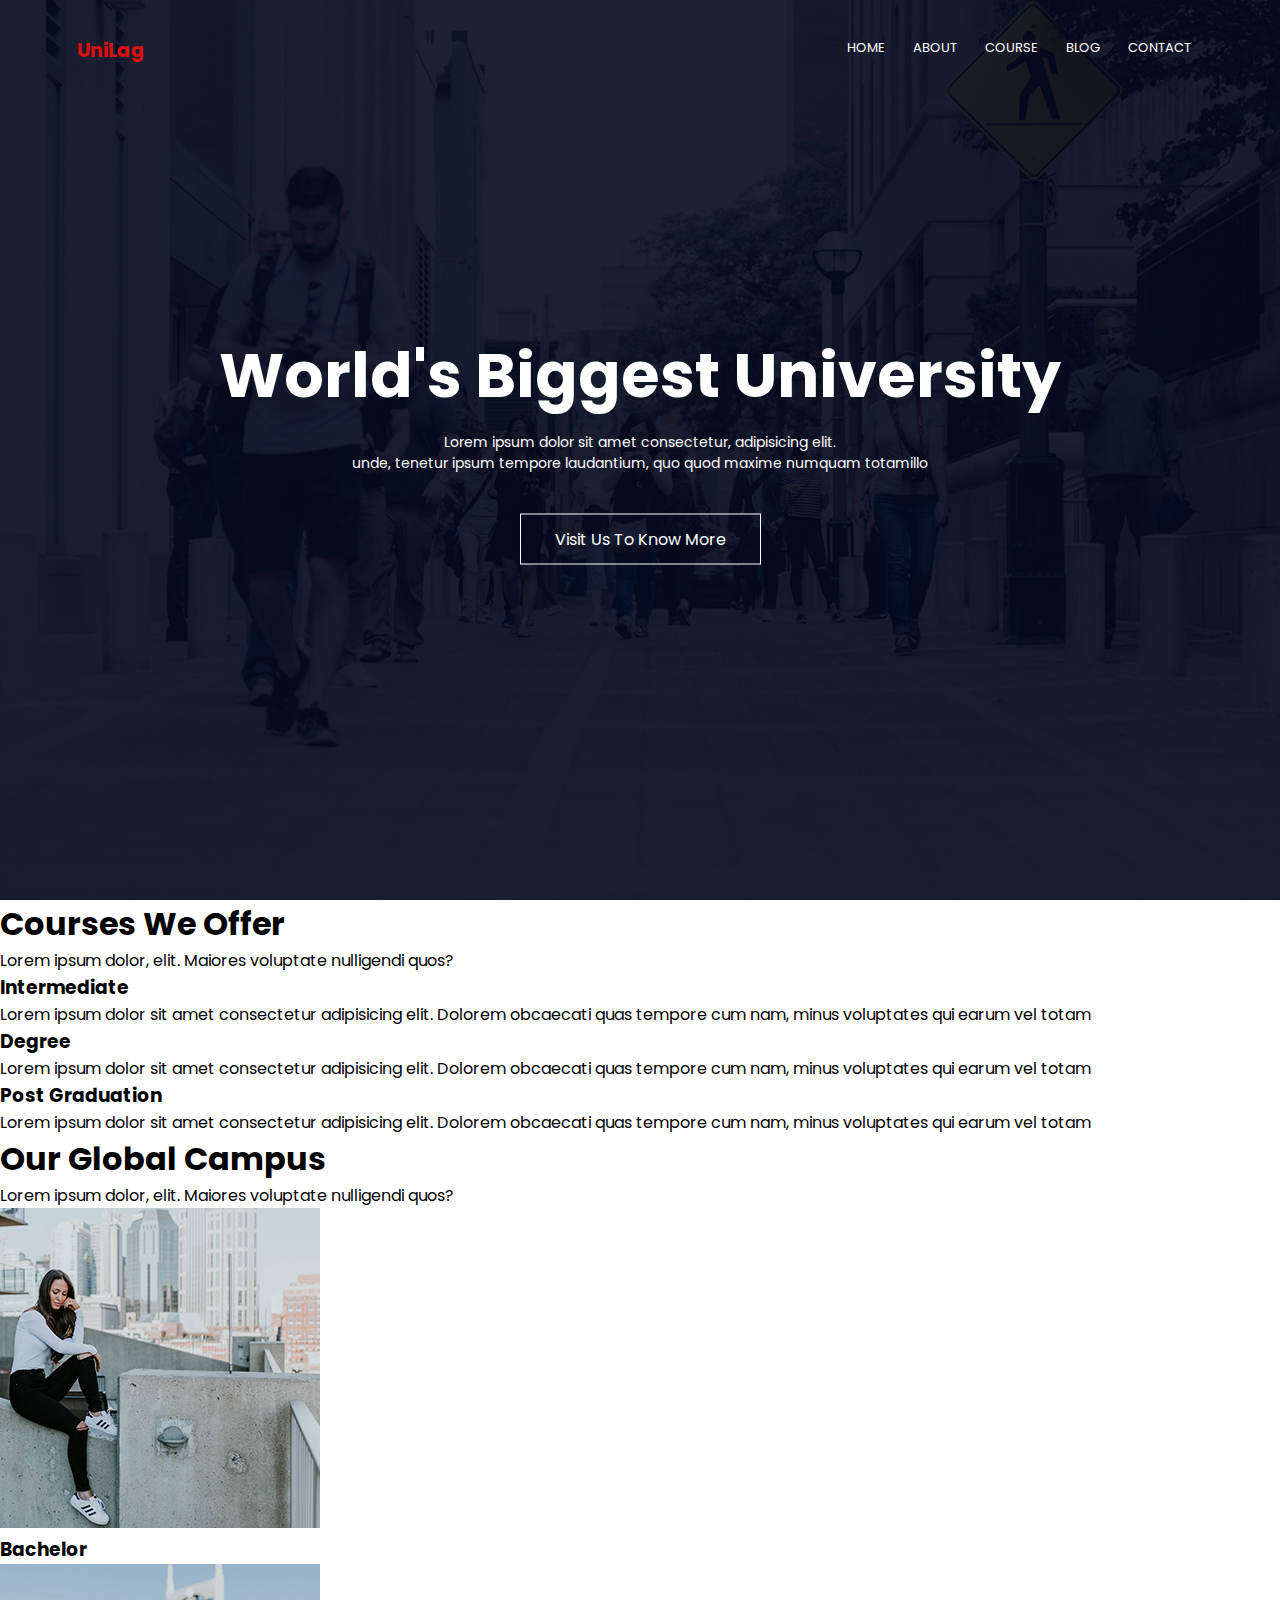
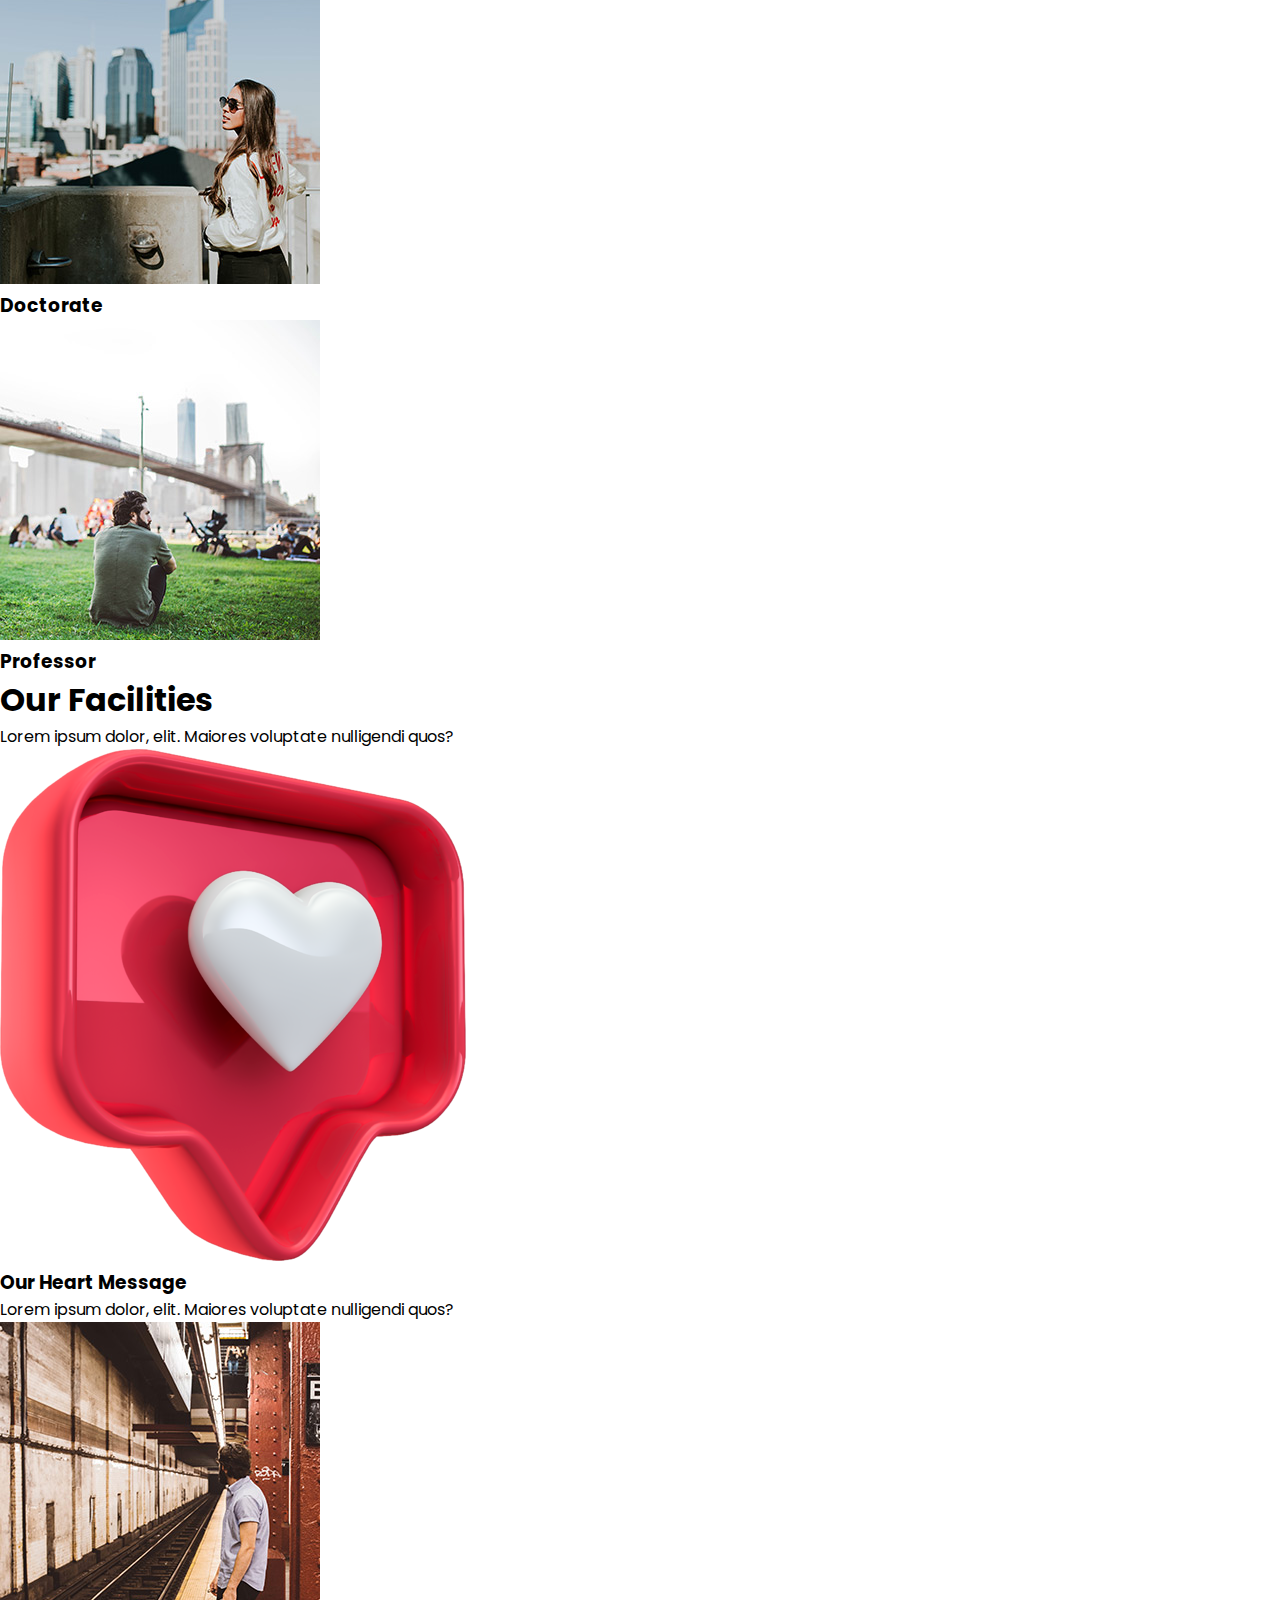
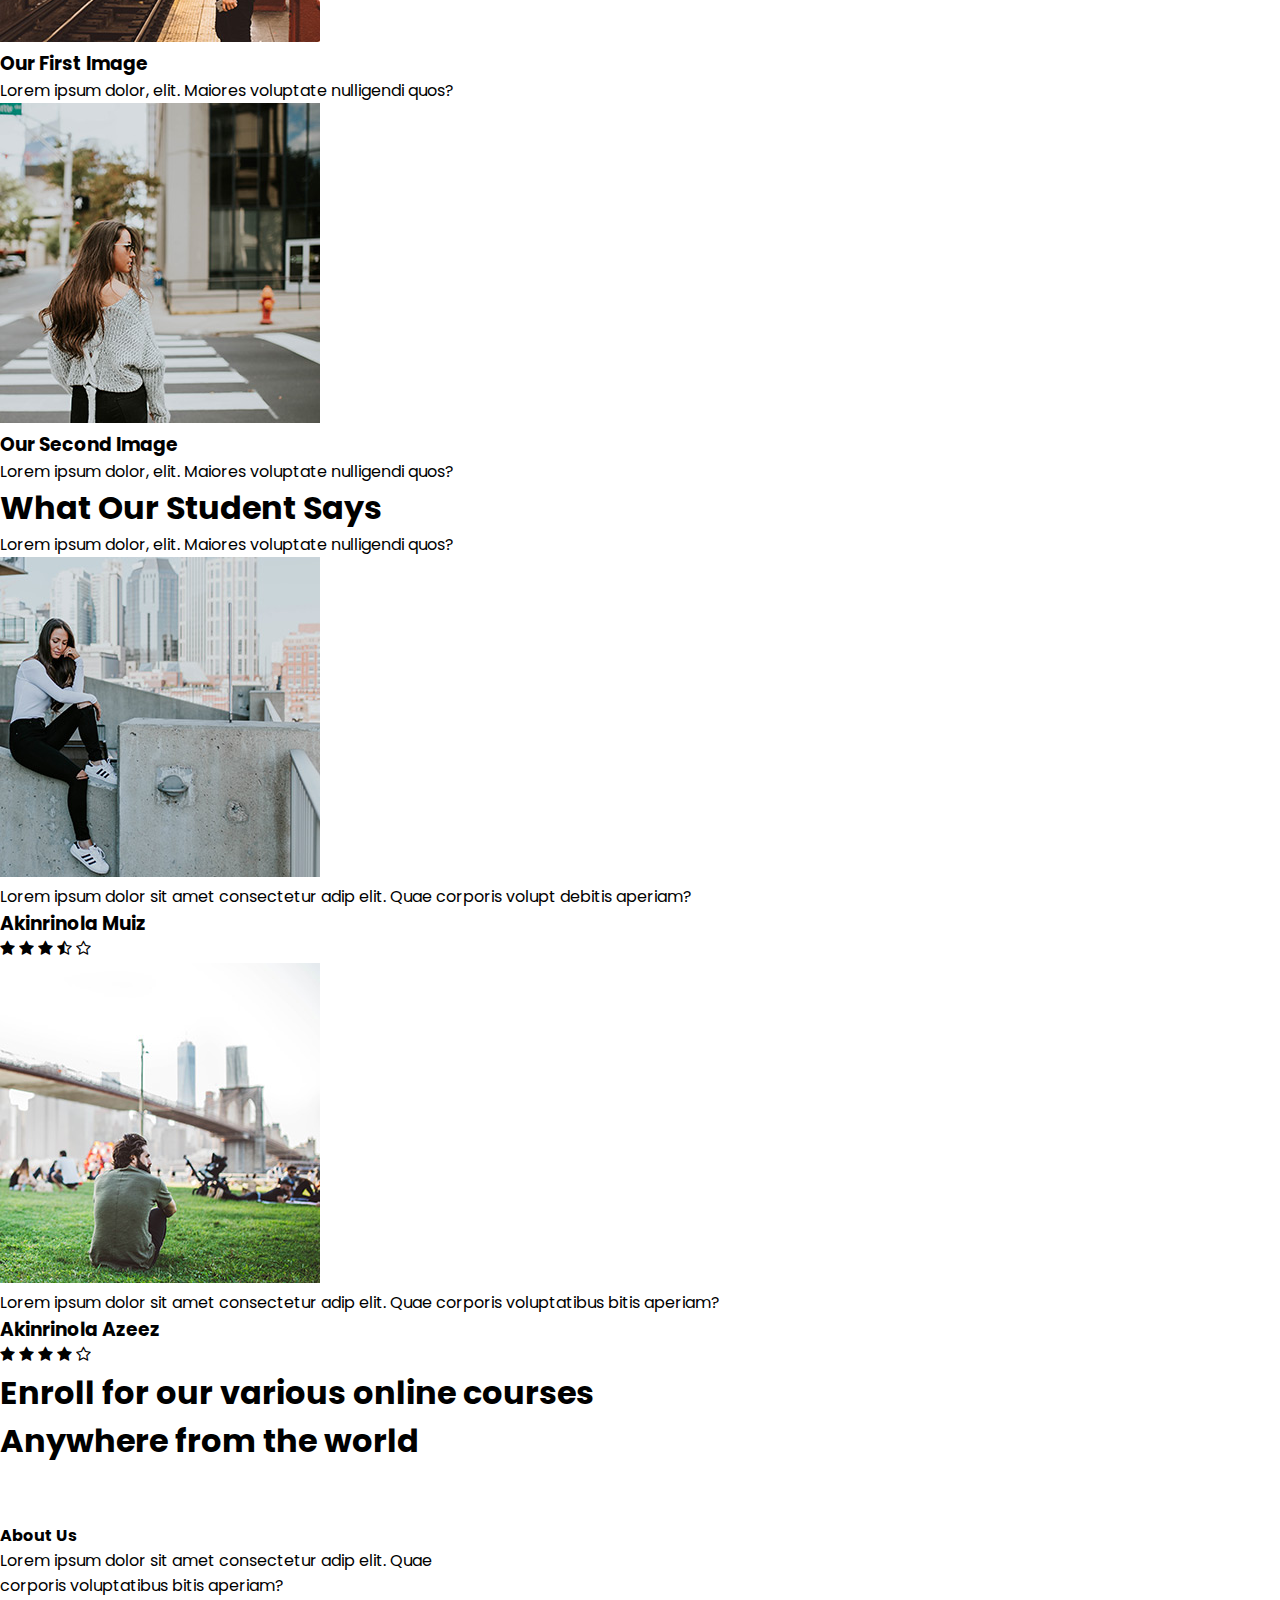
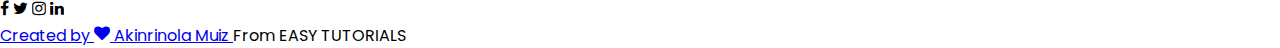
<file: index.html>
<!DOCTYPE html>
<html lang="en">

<head>
    <meta charset="UTF-8">
    <meta name="viewport" content="width=device-width, initial-scale=1.0">
    <title>University website design</title>
    <link rel="preconnect" href="https://fonts.googleapis.com">
    <link rel="preconnect" href="https://fonts.gstatic.com" crossorigin>
    <link href="https://fonts.googleapis.com/css2?family=Poppins:wght@400;600&display=swap" rel="stylesheet">
    <link rel="stylesheet" href="style.css">
    <link rel="stylesheet" href="https://stackpath.bootstrapcdn.com/font-awesome/4.7.0/css/font-awesome.min.css">
</head>

<body>
    <section class="header">
        <nav>
            <h3> <a href="index.html">UniLag</a></h3></a>
            <div class="nav-links" id="navLinks">
                <i class="fa fa-times" onclick="hideMenu()"></i>

                <ul>
                    <li><a href="index.html">HOME</a></li>
                    <li><a href="about.html">ABOUT</a></li>
                    <li><a href="course.html">COURSE</a></li>
                    <li><a href="index.html">BLOG</a></li>
                    <li><a href="index.html">CONTACT</a></li>
                </ul>
            </div>
            <i class="fa fa-bars" onclick="showMenu()"></i>
        </nav>
        <div class="text-box">
            <h1>World's Biggest University</h1>
            <p>Lorem ipsum dolor sit amet consectetur, adipisicing elit. <br>
                unde, tenetur ipsum tempore laudantium, quo quod maxime numquam totamillo</p>
            <a href="" class="hero-button">Visit Us To Know More</a>
        </div>
    </section>
    <!-- COURSE -->
    <section class="course">
        <h1>Courses We Offer</h1>
        <p>Lorem ipsum dolor, elit. Maiores voluptate nulligendi quos?</p>
        <div class="row">
            <div class="course-col">
                <h3>Intermediate</h3>
                <p>Lorem ipsum dolor sit amet consectetur adipisicing elit. Dolorem obcaecati quas tempore cum nam,
                    minus voluptates qui earum vel totam<br></p>
            </div>
            <div class="course-col">
                <h3>Degree</h3>
                <p>Lorem ipsum dolor sit amet consectetur adipisicing elit. Dolorem obcaecati quas tempore cum nam,
                    minus voluptates qui earum vel totam<br></p>
            </div>
            <div class="course-col">
                <h3>Post Graduation</h3>
                <p>Lorem ipsum dolor sit amet consectetur adipisicing elit. Dolorem obcaecati quas tempore cum nam,
                    minus voluptates qui earum vel totam<br></p>
            </div>
        </div>
    </section>

    <!-- campus -->
    <section class="campus">
        <h1>Our Global Campus</h1>
        <p>Lorem ipsum dolor, elit. Maiores voluptate nulligendi quos?</p>

        <div class="row">
            <div class="campus-col">
                <img src="images/pic01.jpg">
                <div class="layer">
                    <h3>Bachelor</h3>
                </div>
            </div>
            <div class="campus-col">
                <img src="images/pic02.jpg">
                <div class="layer">
                    <h3>Doctorate</h3>
                </div>
            </div>
            <div class="campus-col">
                <img src="images/pic03.jpg">
                <div class="layer">
                    <h3>Professor</h3>
                </div>
            </div>
        </div>
        </div>
    </section>
    <!-- facilities -->
    <section class="facilities">
        <h1>Our Facilities</h1>
        <p>Lorem ipsum dolor, elit. Maiores voluptate nulligendi quos?</p>
        <div class="row">
            <div class="facilities-col">
                <img src="images/heartMessage.png">
                <h3>Our Heart Message</h3>
                <p>Lorem ipsum dolor, elit. Maiores voluptate nulligendi quos?</p>
            </div>
            <div class="facilities-col">
                <img src="images/pic04.jpg">
                <h3>Our First Image</h3>
                <p>Lorem ipsum dolor, elit. Maiores voluptate nulligendi quos?</p>

            </div>
            <div class="facilities-col">
                <img src="images/pic05.jpg">
                <h3>Our Second Image</h3>
                <p>Lorem ipsum dolor, elit. Maiores voluptate nulligendi quos?</p>
            </div>
        </div>
    </section>

    <!-- testimonials -->
    <section class="testimonials">
        <h1>What Our Student Says</h1>
        <p>Lorem ipsum dolor, elit. Maiores voluptate nulligendi quos?</p>
        <div class="row">
            <div class="testimonial-col">
                <img src="images/pic01.jpg">
                <div>
                    <p>Lorem ipsum dolor sit amet consectetur adip elit.
                        Quae corporis volupt debitis aperiam?
                    <h3>Akinrinola Muiz</h3>
                    <i class="fa fa-star"></i>
                    <i class="fa fa-star"></i>
                    <i class="fa fa-star"></i>
                    <i class="fa fa-star-half-o"></i>
                    <i class="fa fa-star-o"></i>
                    </p>
                </div>
            </div>
            <div class="testimonial-col">
                <img src="images/pic03.jpg">
                <div>
                    <p>Lorem ipsum dolor sit amet consectetur adip elit.
                        Quae corporis voluptatibus bitis aperiam?
                    <h3>Akinrinola Azeez</h3>
                    <i class="fa fa-star"></i>
                    <i class="fa fa-star"></i>
                    <i class="fa fa-star"></i>
                    <i class="fa fa-star"></i>
                    <i class="fa fa-star-o"></i>
                    </p>
                </div>
            </div>
        </div>

    </section>

    <!-- call To Action -->
    <section class="cta">
        <h1>Enroll for our various online courses <br>Anywhere from the world</h1>
        <a href="" class="hero-button">CONTACT US</a>
    </section>

    <!-- footer -->

    <section class="footer">
        <h4>About Us</h4>
        <p>Lorem ipsum dolor sit amet consectetur adip elit.
            Quae <br>corporis voluptatibus bitis aperiam?</p>
        <div class="icon">
            <i class="fa fa-facebook"></i>
            <i class="fa fa-twitter"></i>
            <i class="fa fa-instagram"></i>
            <i class="fa fa-linkedin"></i>
        </div>
        <p><a href="https://wa.me/message/jpa567ss7taep1">Created by <i class="fa fa-heart"></i> Akinrinola Muiz </a>From EASY TUTORIALS</p>
    </section>

    <!-- javascript for toggle menu -->
    <script>
        var navLinks = document.getElementById("navLinks");
        function showMenu() {
            navLinks.style.right = "0";
        }
        function hideMenu() {
            navLinks.style.right = "-200px";
        }
    </script>
</body>

</html>
</file>
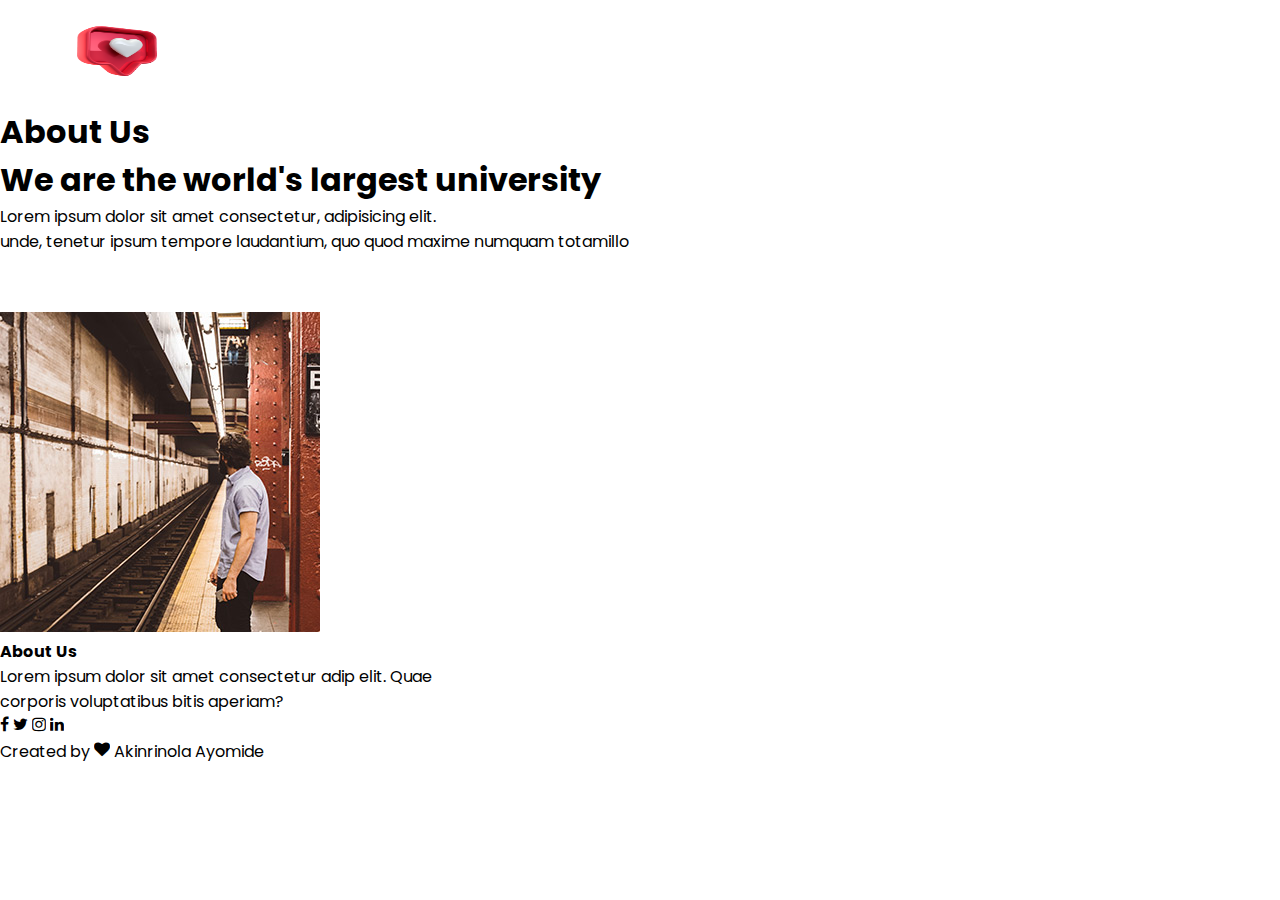
<file: about.html>
<!DOCTYPE html>
<html lang="en">

<head>
    <meta charset="UTF-8">
    <meta name="viewport" content="width=device-width, initial-scale=1.0">
    <title>University website design</title>
    <link rel="preconnect" href="https://fonts.googleapis.com">
    <link rel="preconnect" href="https://fonts.gstatic.com" crossorigin>
    <link href="https://fonts.googleapis.com/css2?family=Poppins:wght@400;600&display=swap" rel="stylesheet">
    <link rel="stylesheet" href="style.css">
    <link rel="stylesheet" href="https://stackpath.bootstrapcdn.com/font-awesome/4.7.0/css/font-awesome.min.css">
</head>

<body>
    <section class="sub-header">
        <nav>
            <a href="index.html"><img src="images/heartMessage.png" alt="heart Logo"></a>
            <div class="nav-links" id="navLinks">
                <i class="fa fa-times" onclick="hideMenu()"></i>

                <ul>
                    <li><a href="index.html">HOME</a></li>
                    <li><a href="about.html">ABOUT</a></li>
                    <li><a href="course.html">COURSE</a></li>
                    <li><a href="index.html">BLOG</a></li>
                    <li><a href="index.html">CONTACT</a></li>
                </ul>
            </div>
            <i class="fa fa-bars" onclick="showMenu()"></i>
        </nav>
        <h1>About Us</h1>
    </section>
    <section class="aboutus">
        <div class="row">
            <div class="aboutcol">
                <h1>We are the world's largest university</h1>
                <p>Lorem ipsum dolor sit amet consectetur, adipisicing elit. <br>
                    unde, tenetur ipsum tempore laudantium, quo quod maxime numquam totamillo</p>
                <a href="" class="hero-button red-btn">EXPLORE NOW</a>
            </div>
            <div class="aboutcol">
                <img src="images/pic04.jpg">
            </div>
        </div>
    </section>

    <!-- footer -->

    <section class="footer">
        <h4>About Us</h4>
        <p>Lorem ipsum dolor sit amet consectetur adip elit.
            Quae <br>corporis voluptatibus bitis aperiam?</p>
        <div class="icon">
            <i class="fa fa-facebook"></i>
            <i class="fa fa-twitter"></i>
            <i class="fa fa-instagram"></i>
            <i class="fa fa-linkedin"></i>
        </div>
        <p>Created by <i class="fa fa-heart"></i> Akinrinola Ayomide</p>
    </section>
    <!-- javascript for toggle menu -->
    <script>
        var navLinks = document.getElementById("navLinks");
        function showMenu() {
            navLinks.style.right = "0";
        }
        function hideMenu() {
            navLinks.style.right = "-200px";
        }
    </script>
</body>

</html>
</file>
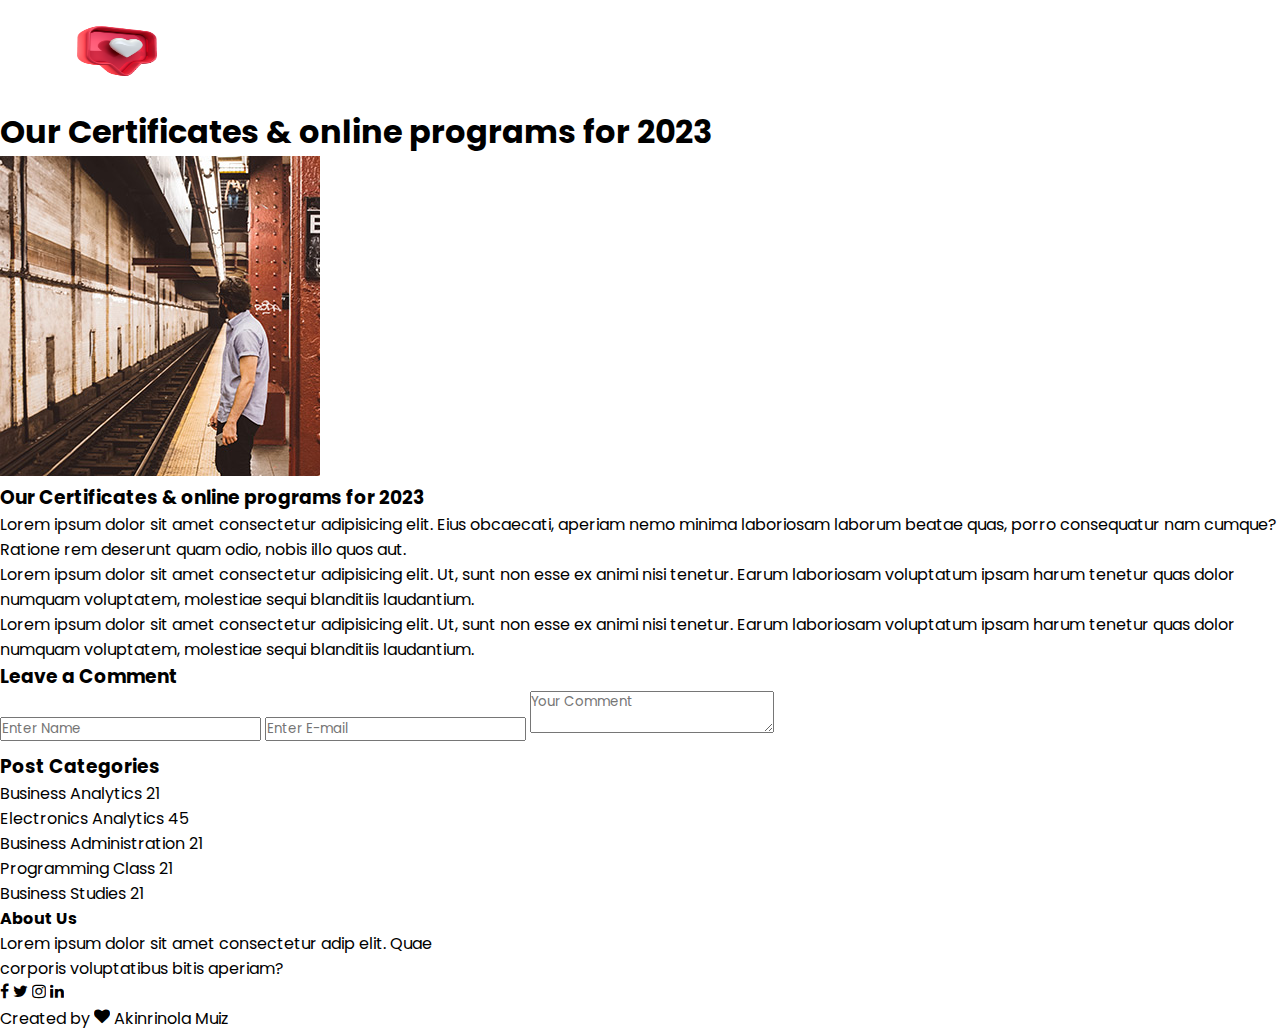
<file: blog.html>
<!DOCTYPE html>
<html lang="en">

<head>
    <meta charset="UTF-8">
    <meta name="viewport" content="width=device-width, initial-scale=1.0">
    <title>University website design</title>
    <link rel="preconnect" href="https://fonts.googleapis.com">
    <link rel="preconnect" href="https://fonts.gstatic.com" crossorigin>
    <link href="https://fonts.googleapis.com/css2?family=Poppins:wght@400;600&display=swap" rel="stylesheet">
    <link rel="stylesheet" href="style.css">
    <link rel="stylesheet" href="https://stackpath.bootstrapcdn.com/font-awesome/4.7.0/css/font-awesome.min.css">
</head>

<body>
    <section class="sub-header">
        <nav>
            <a href="index.html"><img src="images/heartMessage.png" alt="heart Logo"></a>
            <div class="nav-links" id="navLinks">
                <i class="fa fa-times" onclick="hideMenu()"></i>

                <ul>
                    <li><a href="index.html">HOME</a></li>
                    <li><a href="about.html">ABOUT</a></li>
                    <li><a href="course.html">COURSE</a></li>
                    <li><a href="blog.html">BLOG</a></li>
                    <li><a href="index.html">CONTACT</a></li>
                </ul>
            </div>
            <i class="fa fa-bars" onclick="showMenu()"></i>
        </nav>
        <h1>Our Certificates & online programs for 2023</h1>
        <!-- blog page content  -->
        <section class="blog-content">
            <div class="row">
                <div class="blog-left">
                    <img src="images/pic04.jpg">
                    <h3>Our Certificates & online programs for 2023</h3>
                    <p>Lorem ipsum dolor sit amet consectetur adipisicing elit. Eius obcaecati, aperiam nemo minima
                        laboriosam laborum beatae quas, porro consequatur nam cumque? Ratione rem deserunt quam odio,
                        nobis illo quos aut.
                        <br>
                        Lorem ipsum dolor sit amet consectetur adipisicing elit. Ut, sunt non esse ex animi nisi
                        tenetur. Earum laboriosam voluptatum ipsam harum tenetur quas dolor numquam voluptatem,
                        molestiae sequi blanditiis laudantium.
                    </p>
                    <p>Lorem ipsum dolor sit amet consectetur adipisicing elit. Ut, sunt non esse ex animi nisi
                        tenetur. Earum laboriosam voluptatum ipsam harum tenetur quas dolor numquam voluptatem,
                        molestiae sequi blanditiis laudantium.
                    </p>
                    <div class="comment-box">
                        <h3>Leave a Comment</h3>
                        <form class="comment-form">
                            <input type="text" placeholder="Enter Name">
                            <input type="email" placeholder="Enter E-mail">
                            <textarea row="5" placeholder="Your Comment"></textarea>
                            <button type="submit" class="hero-button red-btn"> POST YOUR COMMENT</button>
                        </form>
                    </div>
                </div>

                <div class="right">
                    <h3>Post Categories</h3>
                    <div>
                        <span>Business Analytics</span>
                        <span>21</span>
                    </div>
                    <div>
                        <span>Electronics Analytics</span>
                        <span>45</span>
                    </div>
                    <div>
                        <span>Business Administration</span>
                        <span>21</span>
                    </div>
                    <div>
                        <span>Programming Class</span>
                        <span>21</span>
                    </div>
                    <div>
                        <span>Business Studies</span>
                        <span>21</span>
                    </div>
                </div>
            </div>
        </section>
        <!-- footer -->

        <section class="footer">
            <h4>About Us</h4>
            <p>Lorem ipsum dolor sit amet consectetur adip elit.
                Quae <br>corporis voluptatibus bitis aperiam?</p>
            <div class="icon">
                <i class="fa fa-facebook"></i>
                <i class="fa fa-twitter"></i>
                <i class="fa fa-instagram"></i>
                <i class="fa fa-linkedin"></i>
            </div>
            <p>Created by <i class="fa fa-heart"></i> Akinrinola Muiz</p>
        </section>

        <!-- javascript for toggle menu -->
        <script>
            var navLinks = document.getElementById("navLinks");
            function showMenu() {
                navLinks.style.right = "0";
            }
            function hideMenu() {
                navLinks.style.right = "-200px";
            }
        </script>
</body>

</html>
</file>
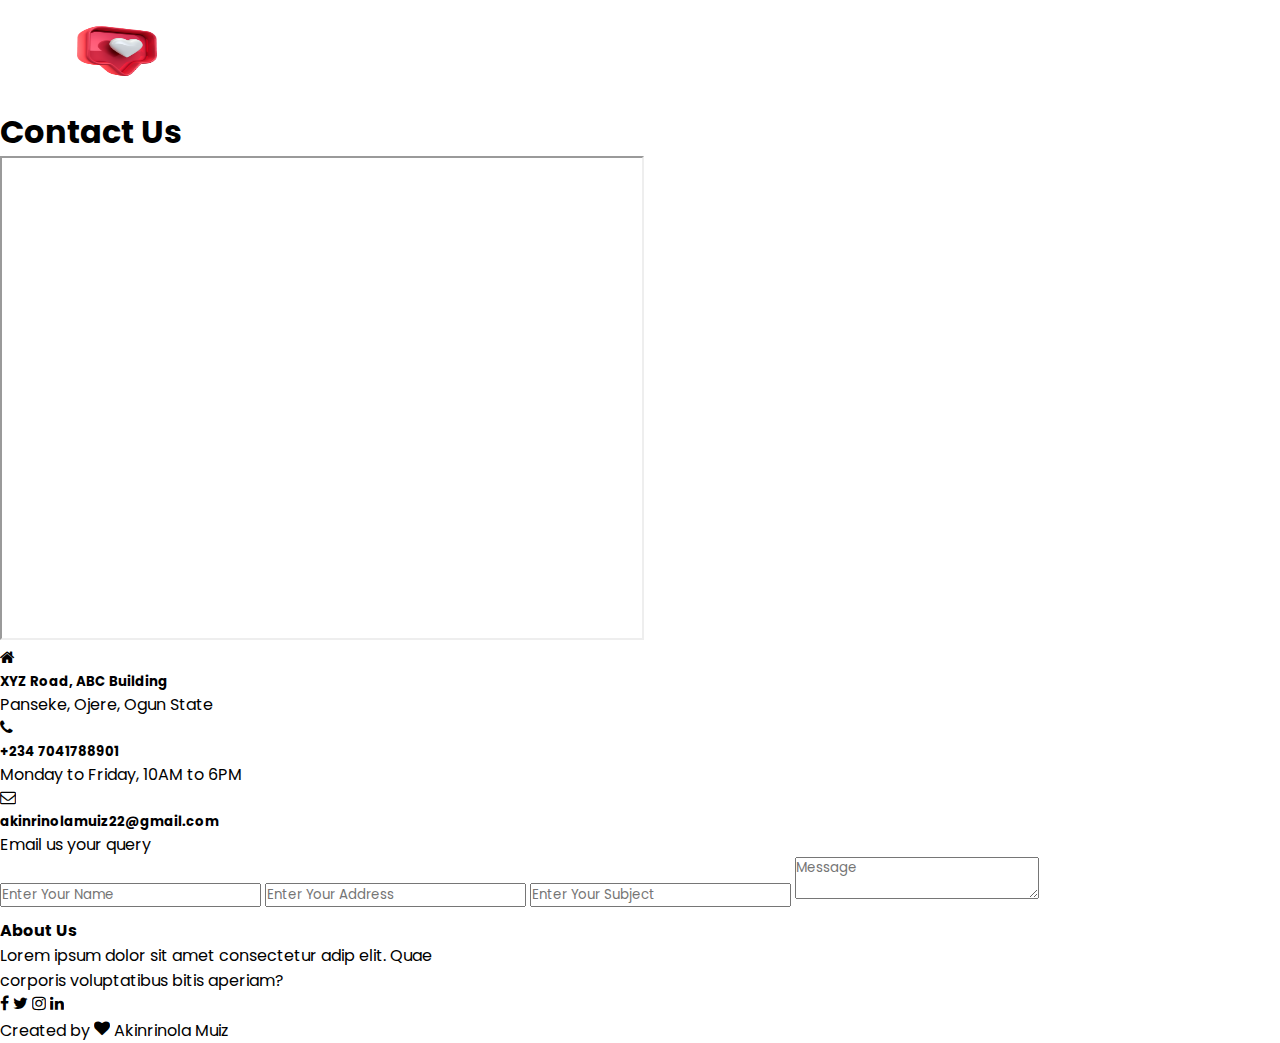
<file: contact.html>
<!DOCTYPE html>
<html lang="en">

<head>
    <meta charset="UTF-8">
    <meta name="viewport" content="width=device-width, initial-scale=1.0">
    <title>University website design</title>
    <link rel="preconnect" href="https://fonts.googleapis.com">
    <link rel="preconnect" href="https://fonts.gstatic.com" crossorigin>
    <link href="https://fonts.googleapis.com/css2?family=Poppins:wght@400;600&display=swap" rel="stylesheet">
    <link rel="stylesheet" href="style.css">
    <link rel="stylesheet" href="https://stackpath.bootstrapcdn.com/font-awesome/4.7.0/css/font-awesome.min.css">
</head>

<body>
    <section class="sub-header">
        <nav>
            <a href="index.html"><img src="images/heartMessage.png" alt="heart Logo"></a>
            <div class="nav-links" id="navLinks">
                <i class="fa fa-times" onclick="hideMenu()"></i>

                <ul>
                    <li><a href="index.html">HOME</a></li>
                    <li><a href="about.html">ABOUT</a></li>
                    <li><a href="course.html">COURSE</a></li>
                    <li><a href="index.html">BLOG</a></li>
                    <li><a href="index.html">CONTACT</a></li>
                </ul>
            </div>
            <i class="fa fa-bars" onclick="showMenu()"></i>
        </nav>
        <h1>Contact Us</h1>
    </section>
    <!-- contact us -->
    <section class="location">
        <iframe src="https://www.google.com/maps/d/embed?mid=1B1lAsUpYFg82Je7XN1_cxRPf1UU&hl=en_US&ehbc=2E312F"
            width="640" height="480"></iframe>
    </section>
    <section class="contact-us">
        <div class="row">
            <div class="contact-us">
                <div class="contact-col">
                    <div>
                        <i class="fa fa-home"></i>
                        <span>
                            <h5>XYZ Road, ABC Building</h5>
                            <p>Panseke, Ojere, Ogun State</p>
                        </span>
                    </div>
                    <div>
                        <i class="fa fa-phone"></i>
                        <span>
                            <h5>+234 7041788901</h5>
                            <p>Monday to Friday, 10AM to 6PM</p>
                        </span>
                    </div>
                    <div>
                        <i class="fa fa-envelope-o"></i>
                        <span>
                            <h5>akinrinolamuiz22@gmail.com</h5>
                            <p>Email us your query</p>
                        </span>
                    </div>
                </div>
            </div>
            <div class="contact-col">
                <form action="">
                    <input type="text" placeholder="Enter Your Name" required>
                    <input type="email" placeholder="Enter Your Address" required>
                    <input type="text" placeholder="Enter Your Subject" required>
                    <textarea row="8" placeholder="Message" required></textarea>
                    <button type="submit" class="hero-button red-btn">Send Message</button>
                </form>
            </div>
        </div>
    </section>
    <!-- footer -->

    <section class="footer">
        <h4>About Us</h4>
        <p>Lorem ipsum dolor sit amet consectetur adip elit.
            Quae <br>corporis voluptatibus bitis aperiam?</p>
        <div class="icon">
            <i class="fa fa-facebook"></i>
            <i class="fa fa-twitter"></i>
            <i class="fa fa-instagram"></i>
            <i class="fa fa-linkedin"></i>
        </div>
        <p>Created by <i class="fa fa-heart"></i> Akinrinola Muiz</p>
    </section>
    <!-- javascript for toggle menu -->
    <script>
        var navLinks = document.getElementById("navLinks");
        function showMenu() {
            navLinks.style.right = "0";
        }
        function hideMenu() {
            navLinks.style.right = "-200px";
        }
    </script>
</body>

</html>
</file>
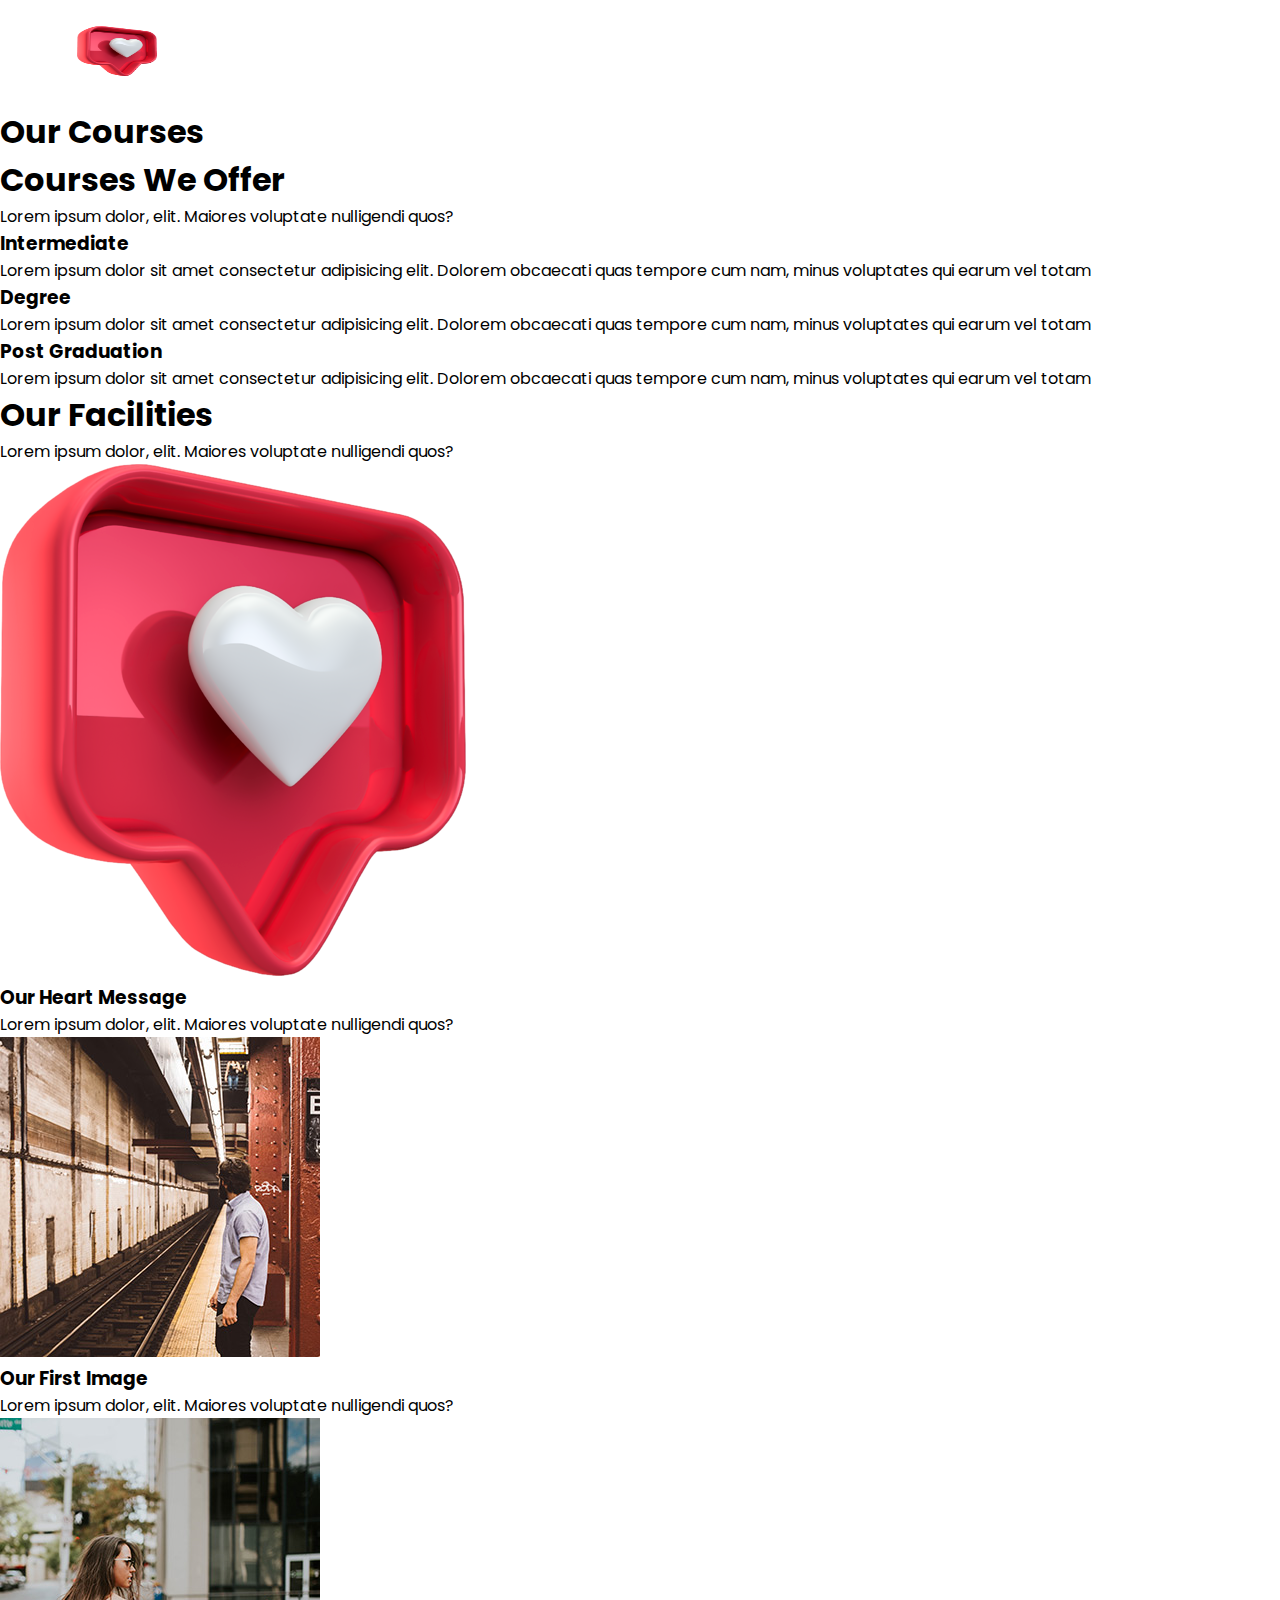
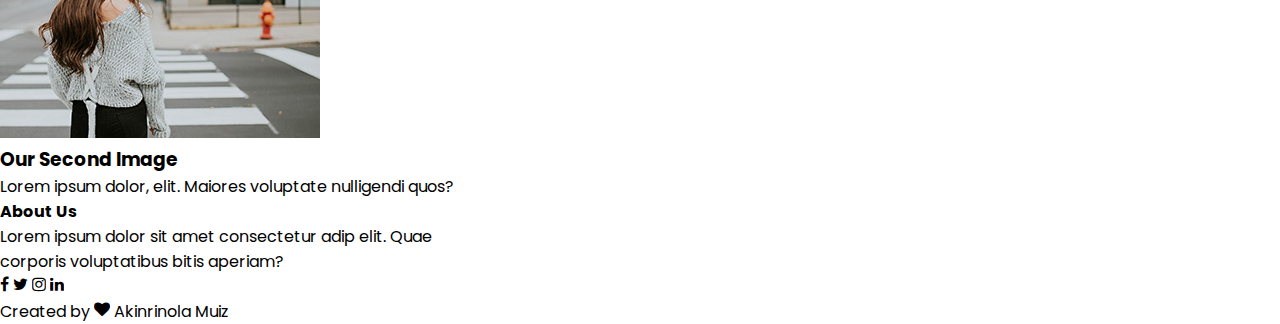
<file: course.html>
<!DOCTYPE html>
<html lang="en">

<head>
    <meta charset="UTF-8">
    <meta name="viewport" content="width=device-width, initial-scale=1.0">
    <title>University website design</title>
    <link rel="preconnect" href="https://fonts.googleapis.com">
    <link rel="preconnect" href="https://fonts.gstatic.com" crossorigin>
    <link href="https://fonts.googleapis.com/css2?family=Poppins:wght@400;600&display=swap" rel="stylesheet">
    <link rel="stylesheet" href="style.css">
    <link rel="stylesheet" href="https://stackpath.bootstrapcdn.com/font-awesome/4.7.0/css/font-awesome.min.css">
</head>

<body>
    <section class="sub-header">
        <nav>
            <a href="index.html"><img src="images/heartMessage.png" alt="heart Logo"></a>
            <div class="nav-links" id="navLinks">
                <i class="fa fa-times" onclick="hideMenu()"></i>

                <ul>
                    <li><a href="index.html">HOME</a></li>
                    <li><a href="about.html">ABOUT</a></li>
                    <li><a href="course.html">COURSE</a></li>
                    <li><a href="blog.html">BLOG</a></li>
                    <li><a href="index.html">CONTACT</a></li>
                </ul>
            </div>
            <i class="fa fa-bars" onclick="showMenu()"></i>
        </nav>
        <h1>Our Courses</h1>
  <!-- ------------course -->
  <section class="course">
    <h1>Courses We Offer</h1>
    <p>Lorem ipsum dolor, elit. Maiores voluptate nulligendi quos?</p>
    <div class="row">
        <div class="course-col">
            <h3>Intermediate</h3>
            <p>Lorem ipsum dolor sit amet consectetur adipisicing elit. Dolorem obcaecati quas tempore cum nam,
                minus voluptates qui earum vel totam<br></p>
        </div>
        <div class="course-col">
            <h3>Degree</h3>
            <p>Lorem ipsum dolor sit amet consectetur adipisicing elit. Dolorem obcaecati quas tempore cum nam,
                minus voluptates qui earum vel totam<br></p>
        </div>
        <div class="course-col">
            <h3>Post Graduation</h3>
            <p>Lorem ipsum dolor sit amet consectetur adipisicing elit. Dolorem obcaecati quas tempore cum nam,
                minus voluptates qui earum vel totam<br></p>
        </div>
    </div>
</section>

<!-- facilities -->
<section class="facilities">
    <h1>Our Facilities</h1>
    <p>Lorem ipsum dolor, elit. Maiores voluptate nulligendi quos?</p>
    <div class="row">
        <div class="facilities-col">
            <img src="images/heartMessage.png">
            <h3>Our Heart Message</h3>
            <p>Lorem ipsum dolor, elit. Maiores voluptate nulligendi quos?</p>
        </div>
        <div class="facilities-col">
            <img src="images/pic04.jpg">
            <h3>Our First Image</h3>
            <p>Lorem ipsum dolor, elit. Maiores voluptate nulligendi quos?</p>

        </div>
        <div class="facilities-col">
            <img src="images/pic05.jpg">
            <h3>Our Second Image</h3>
            <p>Lorem ipsum dolor, elit. Maiores voluptate nulligendi quos?</p>
        </div>
    </div>
</section>
    <!-- footer -->

    <section class="footer">
        <h4>About Us</h4>
        <p>Lorem ipsum dolor sit amet consectetur adip elit.
            Quae <br>corporis voluptatibus bitis aperiam?</p>
        <div class="icon">
            <i class="fa fa-facebook"></i>
            <i class="fa fa-twitter"></i>
            <i class="fa fa-instagram"></i>
            <i class="fa fa-linkedin"></i>
        </div>
        <p>Created by <i class="fa fa-heart"></i> Akinrinola Muiz</p>
    </section>
     <!-- javascript for toggle menu --> 
     <script>
        var navLinks = document.getElementById("navLinks");
        function showMenu() {
            navLinks.style.right = "0";
        }
        function hideMenu() {
            navLinks.style.right = "-200px";
        }
    </script>
</body>

</html>
</file>
<file: style.css>
*{
    margin: 0;
    padding: 0;
    overflow-x: hidden;
    font-family: 'Poppins', sans-serif;
}
.header{
    min-height: 100vh;
    width: 100%;
    background: linear-gradient(rgba(4, 9, 30, 0.9),rgba(4, 9, 30, 0.9)), url(images/banner.jpg);
    transition: 10s;
    background-position: center;
    background-size: cover;
    position: relative;
}
nav{
    display: flex;
    padding: 2% 6%;
    justify-content: space-between;
    align-items: center;
}
nav h3 a{
    text-decoration: none;
    color: rgb(221, 16, 16);
    font-size: 1.2rem;
}
nav img{
    width: 80px;
    height: 50px;
}
.nav-links{
    flex: 1;
    text-align: right;
}
.nav-links ul li{
    list-style: none;
    padding: 8px 12px;
    position: relative;
    display: inline-block;
}
.nav-links ul li a{
    color: white;
    text-decoration: none;
    font-size: 13px;
}
.nav-links ul li ::after{
    content: '';
    width: 0;
    height: 2px;
    background-color: rgb(255, 0, 64);
    display: block;
    margin: auto;
    transition: 0.5s;
}
.nav-links ul li :hover::after{
    width: 100%;
    color:  rgb(255, 0, 64);
}
.text-box{
    width: 90%;
    color: white;
    position: absolute;
    top: 50%;
    left: 50%;
    transform: translate(-50%,-50%);
    text-align: center;
}
.text-box h1{
    font-size: 62px;
}
.text-box p{
    margin: 10px 0 40px;
    font-size: 14px;
    color: white;
}
.hero-button{ 
    display: inline-block;
    text-decoration: none;
    color: white;
    border: 1px solid white;
    padding: 12px 34px;
    background: transparent;
    cursor: pointer;
    position: relative;
}
.hero-button:hover{
        transition: 1s;
        border: 1px solid rgb(255, 0, 64);
        background: rgb(255, 0, 64);
    }
    nav .fa{
        display: none;
    }
@media(max-width: 700px){
    .text-box h1{
        font-size: 40px;
    }
    .nav-links ul li{
        display:  block;
    }
    .nav-links{
        position:absolute;
        background: rgb(255, 0, 64);
        height: 100vh;
        width: 200px;
        top: 0;
        right: -200px;
        text-align: left;
        z-index: 2;
        transition: 1s;
    }
    nav .fa{
        display: block;
        color: white;
        margin: 10px;
        font-size: 22px;
        cursor: pointer;
    }
    .nav-links ul{
        padding: 30px;
    }

    
/*     courses..................... */
    .course{
    width: 80%;
    margin: auto;
    text-align: center;
    padding-top: 100px ;
}
h1{
    font-size: 36px;
    font-weight: 600;
}
p{
    color: #777;
    padding: 10px;
    font-weight: 400;
    line-height: 22px;
    font-size: 14px;
}
.row{
    margin-top: 5%;
    display: flex;
    justify-content: space-between;
}
.course-col{
    flex-basis: 31%;
    background: #fff3f3;
    border-radius: 10px;
    margin-bottom: 5%;
    padding: 20px 12px;
    box-sizing: border-box;
    transition: 1s;
}
h3{
    text-align: center;
    font-weight: 600;
    margin: 10px 0;
    font-size: 16px;
}
.course-col:hover{
    box-shadow: 0 0 20px 0px rgba(0,0,0,0.2);
}
 @media(max-width: 700px){
    .row{
        flex-direction: column;
    }
 }

 /* campus */
 .campus{
    width: 80%;
    padding: 100;
    text-align: center;
    margin: auto;
 }
 .campus-col{
    flex-basis: 32%;
    border-radius: 30px;
    margin-bottom: 30px;
    position: relative;
    overflow: hidden;
 }
 .campus-col img{
    width: 100%;
    height: 100%;
    overflow: hidden;
    display: block;
 }
 .layer{
    background: transparent;
    height: 100%;
    width: 100%;
    position: absolute;
    top: 0;
    left: 0;
    transition: 0.5s;
 }
 .layer:hover{
    background: rgba(226,0,0,0.7);
 }
 .layer h3{
    width: 100%;
    font-weight: 400;
    color: white;
    font: 26px;
    bottom: 0;
    left: 50%;
    transform: translateX(-50%);
    position: absolute;
    opacity: 0;
    transition: 0.5s;
 }
 .layer:hover h3{
    bottom: 49%;
    opacity: 1;
 }

 /* facilities */
 .facilities{
    width: 80%;
    text-align: center;
    margin: auto;
    padding-top: 100px;
 }
 .facilities-col{
    flex-basis: 31%;
    border-radius: 10px;
    margin-bottom: 5%;
    text-align: left;
 }
 .facilities-col img{
    width: 100%;
    height: 80%;
    border-radius: 10px;
 }
 .facilities-col p{
    padding: 0;
 }
 .facilities-col h3{
    margin-top: 16px;
    margin-bottom: 15px;
    text-align: left;
 }
 
 /* testimonials */
 .testimonials{
    width: 80%;
    margin: auto;
    padding-top: 100px;
    text-align: center;
 }
 .testimonial-col{
    flex-basis: 44%;
    border-radius: 10px;
    margin-bottom: 5%;
    text-align: left;
    background: #fff3f3;
    padding: 25px;
    cursor: pointer;
    display: flex;
 }
 .testimonial-col img{
    height: 40px;
    margin-left: 5px;
    margin-right: 30px;
    border-radius: 50%;
 }
 .testimonial-col p{
   padding: 0;
 }
 .testimonial-col h3{
    margin-top: 15px;
    text-align: left;
 }
 .testimonial-col .fa{
    color: rgba(226,0,0,0.7);
 }
@media(max-width: 700px){
    .testimonial-col img{
        margin-left: 0px;
        margin-right: 15px;
    }
}

/* call to action */
.cta{
    width: 80%;
    height: 50%0px;
    margin: 100px auto;
    background-image: linear-gradient(rgba(0,0,0,0.7),rgba(0,0,0,0.7)), url(images/banner.jpg);
    background-position: center;
    background-size: cover;
    border-radius: 10px;
    text-align: center;
    padding: 100px 0;
}
.cta h1{
    color: white;
    margin-bottom: 40px;
    padding: 0;
}
@media(max-width: 700px){
    .cta h1{
        font-size: 24px;
    }
}

/* footer */
.footer{
    width: 100%;
    text-align: center;
    padding: 30px 0;
}
.footer h1{
    margin: auto;
    text-align: center;
}
.icon .fa{
    color: rgba(226,0,0,0.7);
    margin: 0 13px;
    cursor: pointer;
    padding: 18px 0;
}
.fa-heart{
    color:rgba(226,0,0,0.7);
}
.footer p a{
    text-decoration: none;
    color: gray;
}

/* ---------------about page  00*/
.sub-header{
    height: 50vh;
    width: 100%;
    background-position: center;
    background-size: cover;
    text-align: center;
    background-image: linear-gradient(rgba(4,9,30,0.7),rgba(4,9,30,0.7)),url(images/pic03.jpg);
}
.sub-header h1{
    margin-top: 100px;
    color: white;
    
}
.aboutus{
 width: 80%;
margin: auto;
padding-top: 80px;
padding-bottom: 80px;
}
.aboutcol{
    flex-basis: 48%;
    padding: 30px 2px;
}
.aboutcol img{
    width: 100%;
}
.aboutcol h1{
    padding-top: 0;
}
.aboutcol p{
    padding: 15px 0 25px;
}
.red-btn{
    border: 1px solid #f44336;
    background: transparent;
    color: #f44336;
}
.red-btn:hover{
color: #fff3f3;
}

/* blog content  */
.blog-content{
    width: 80%;
    margin: auto;
    text-align: left;
    padding: 60px 0;
}
.blog-left{
    flex-basis: 60%;
}
.blog-left img{
    width: 100%;     
}
.blog-left h3{
    color: #222;
    font-weight: 600;
    margin: 30px 0;
    text-align: left;
}
.blog-left{
    color: #333;
    padding: 0%;
}
.right{
    flex-basis: 32%;
}
.right h3{
    background: #f44336;
    color: #fff;
    padding: 7px 0;
    font-size: 16px;
    margin-bottom: 20px;
}
.right div{
display: flex;
align-items: center;
justify-content: space-between;
color:#555;
padding: 8px;
box-sizing: border-box;
}
.comment-box{
    border: 1px solid #ccc;
    margin: 50px 0;
    padding: 10px 20px;
}
.comment-box h3{
    text-align: left;
}
.comment-form input, .comment-form textarea{
    width: 100%;
    padding: 10px;
    margin: 15px 0;
    box-sizing: border-box;
    border: none;
    outline: none;
    background: #f0f0f0;
}
.comment-form button{
    margin: 10px 0;
}

/* contact us page  */
.location{
    width: 80%;
    margin: auto;
    padding: 80px 0;
}
.location iframe{
    width: 100%;
}
.contact-us{
    width: 80%;
    margin: auto;
}
.contact-col{
    flex-basis: 48%;
    margin-bottom: 30px;
}
.contact-col div{
    display: flex;
    align-items: center;
    margin-bottom: 40px;
}
.contact-col div .fa{
    font-size: 1.5rem;
    color: #f44336;
    margin: 10px;
    margin-right: 30px;
}
.contact-col div p{
    padding: 0;
}
.contact-col div h5{
    font-size: 20px;
    margin-bottom: 5px;
    color: #555;
    font-weight: 400;
}
.contact-col input, .contact-col textarea{
    width: 100%;
    padding: 10px;
    margin: 15px 0;
    box-sizing: border-box;
    border: none;
    outline: none;
    background: #f0f0f0;
}
</file>
